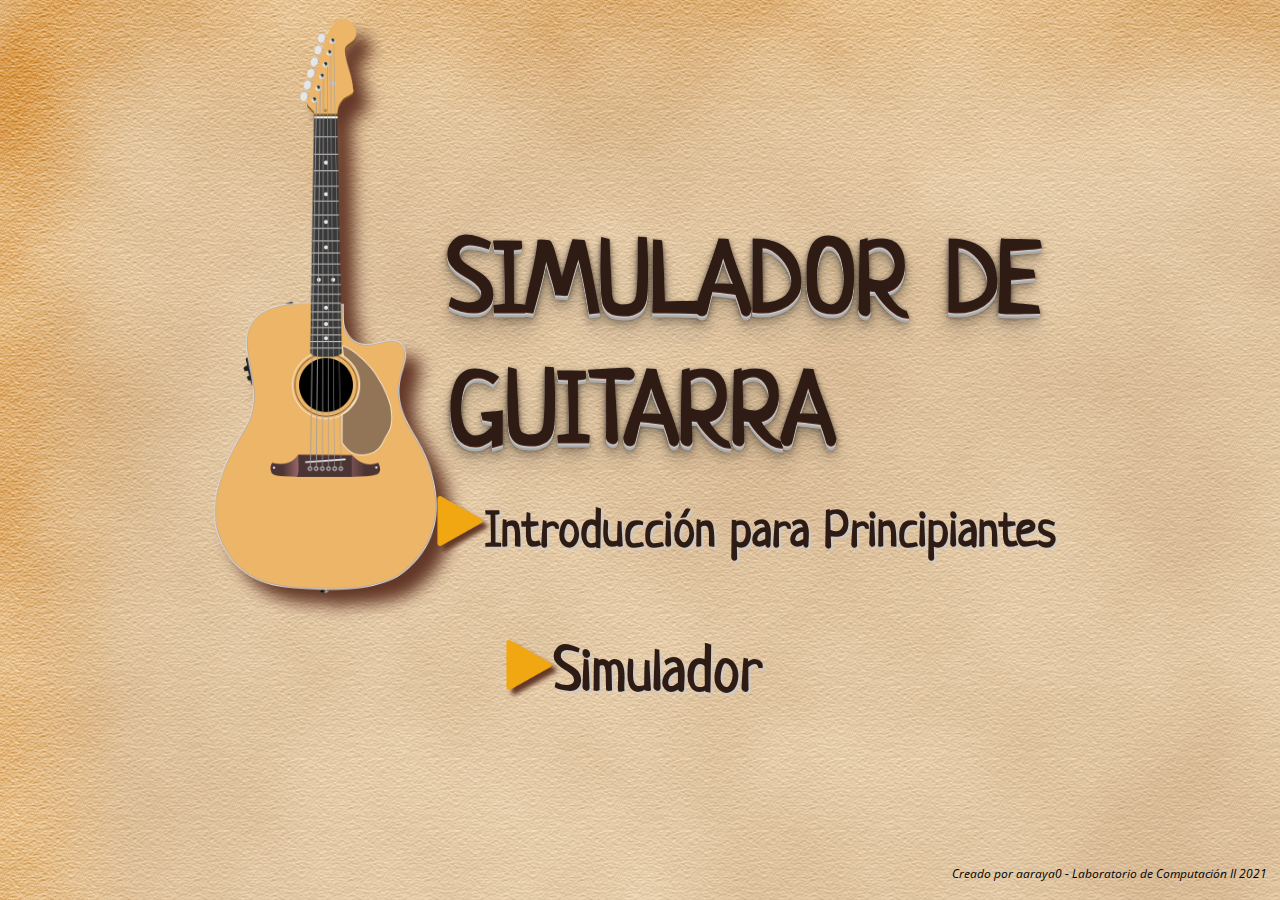
<file: index.html>
<!DOCTYPE html>
<html lang="es">
<head>
    <meta charset="UTF-8">
    <title>Simulador de Guitarra</title>
    <meta content="Agustina Araya" name="autor">
    <meta content="Simulación para el aprendizaje de acordes de guitarra" name="descripción">
    <meta content="Guitarra, Acordes, Cuerdas, Simulación, Notas" name="palabras-principales">
    <link rel="stylesheet" href="Estilo.css" type="text/css">
    <link rel="preconnect" href="https://fonts.gstatic.com">
    <link rel="preconnect" href="https://fonts.gstatic.com">
    <link href="https://fonts.googleapis.com/css2?family=Neucha&family=Open+Sans:wght@600&display=swap"
          rel="stylesheet">
    <link  rel="icon"   href="Imagenes/favicon.ico" type="image/vnd.microsoft.icon">

</head>
<body>
<header class="principal">
    <h1>SIMULADOR DE GUITARRA</h1>
</header>
<div class="container">
    <img id=guitarra src="Imagenes/guitarra-grande.png" alt="Guitarra vertical" onmouseover="Armonia()">
    <nav>
        <p>
            <a href="Introduccion.html">
                <button type="button" id="button_intro"><img src="Imagenes/play.png" class="play" alt="Botón play">Introducción
                    para Principiantes
                </button>
            </a>
        </p>
        <p>
            <a href="Simulador.html">
                <button type="button" id="button_simulador"><img src="Imagenes/play.png" class="play" alt="Botón play">Simulador
                </button>
            </a>
        </p>
    </nav>
</div>
<footer id="f2">Creado por aaraya0 - Laboratorio de Computación II 2021</footer>
</body>
</html>
</file>
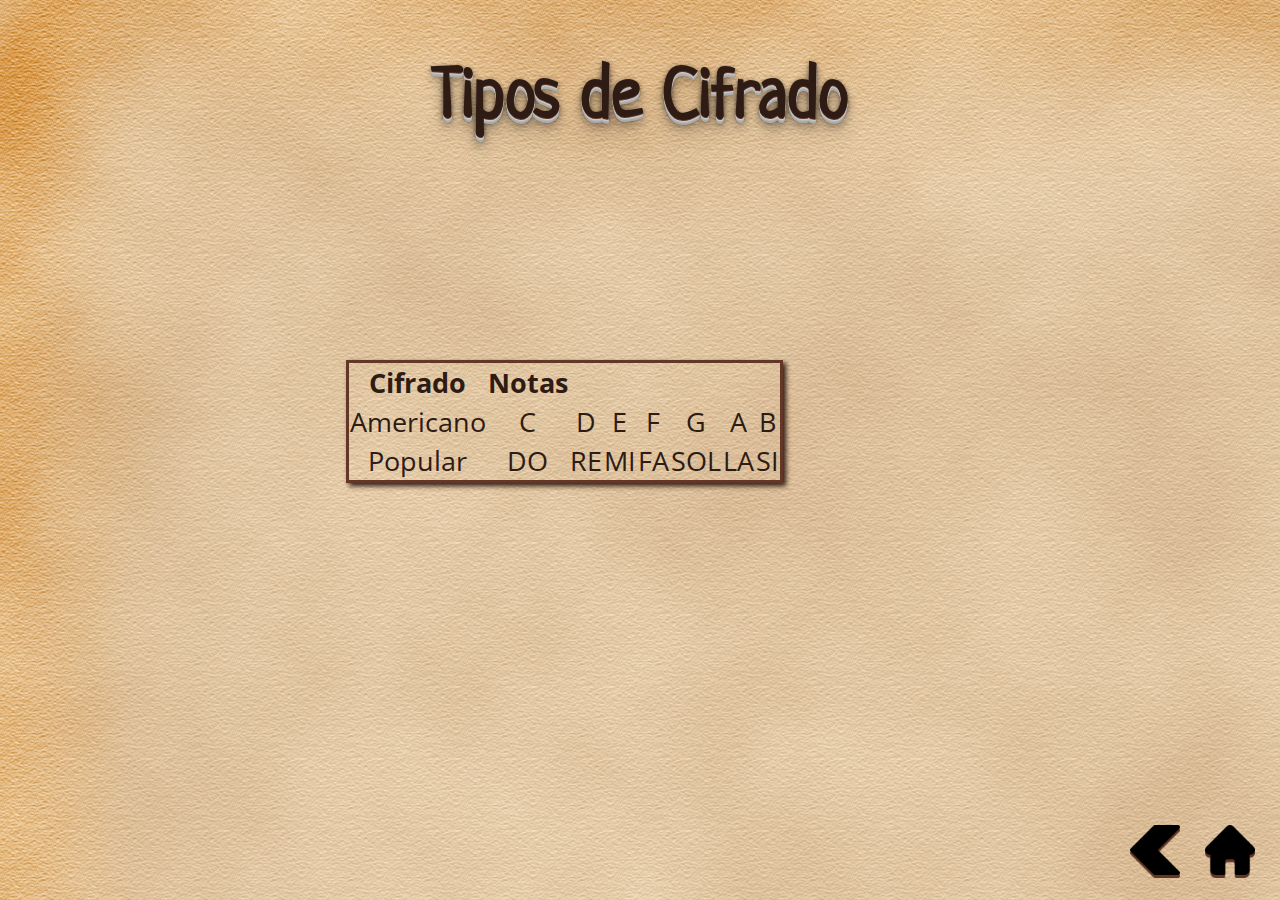
<file: Cifrado.html>
<!DOCTYPE html>
<html lang="es">
<head>
    <meta charset="UTF-8">
    <title>Simulador de Guitarra</title>
    <meta content="Agustina Araya" name="autor">
    <meta content="Simulacion para el aprendizaje de acordes de guitarra" name="descripcion">
    <meta content="Guitarra, Acordes, Cuerdas, Simulacion, Notas" name="palabras-principales">
    <link rel="stylesheet" href="Estilo.css" type="text/css">
    <link href="https://fonts.googleapis.com/css2?family=Neucha&family=Open+Sans:wght@600&display=swap" rel="stylesheet">
</head>
<body>
<header><h1>Tipos de Cifrado</h1></header>
<div class="tabla_cifrado">
    <table id="tabla">
        <thead>
        <tr id="tr">
            <th id="th">Cifrado</th>
            <th id="th2">Notas</th>
            <th id="th2"></th>
            <th id="th2"></th>
            <th id="th2"></th>
            <th id="th2"></th>
            <th id="th2"></th>
            <th id="th2"></th>

        </tr>
        </thead>
        <tbody>
        <tr id="tr">
            <td id="td">Americano</td>
            <td id="td"> C </td>
            <td id="td"> D </td>
            <td id="td"> E </td>
            <td id="td"> F </td>
            <td id="td"> G </td>
            <td id="td"> A </td>
            <td id="td"> B </td>
        </tr>
        <tr id="tr">
            <td id="td">Popular</td>
            <td id="td"> DO </td>
            <td id="td"> RE </td>
            <td id="td"> MI </td>
            <td id="td"> FA </td>
            <td id="td"> SOL </td>
            <td id="td"> LA </td>
            <td id="td"> SI </td>
        </tr>
        </tbody>
    </table>
</div>
    <nav class="footer">
        <a href="Introduccion.html" ><img src="Imagenes/back.png" id="back"></a>
        <a href="index.html" ><img src="Imagenes/home.png" id="home"></a>
    </nav>
</body>
</html>
</file>
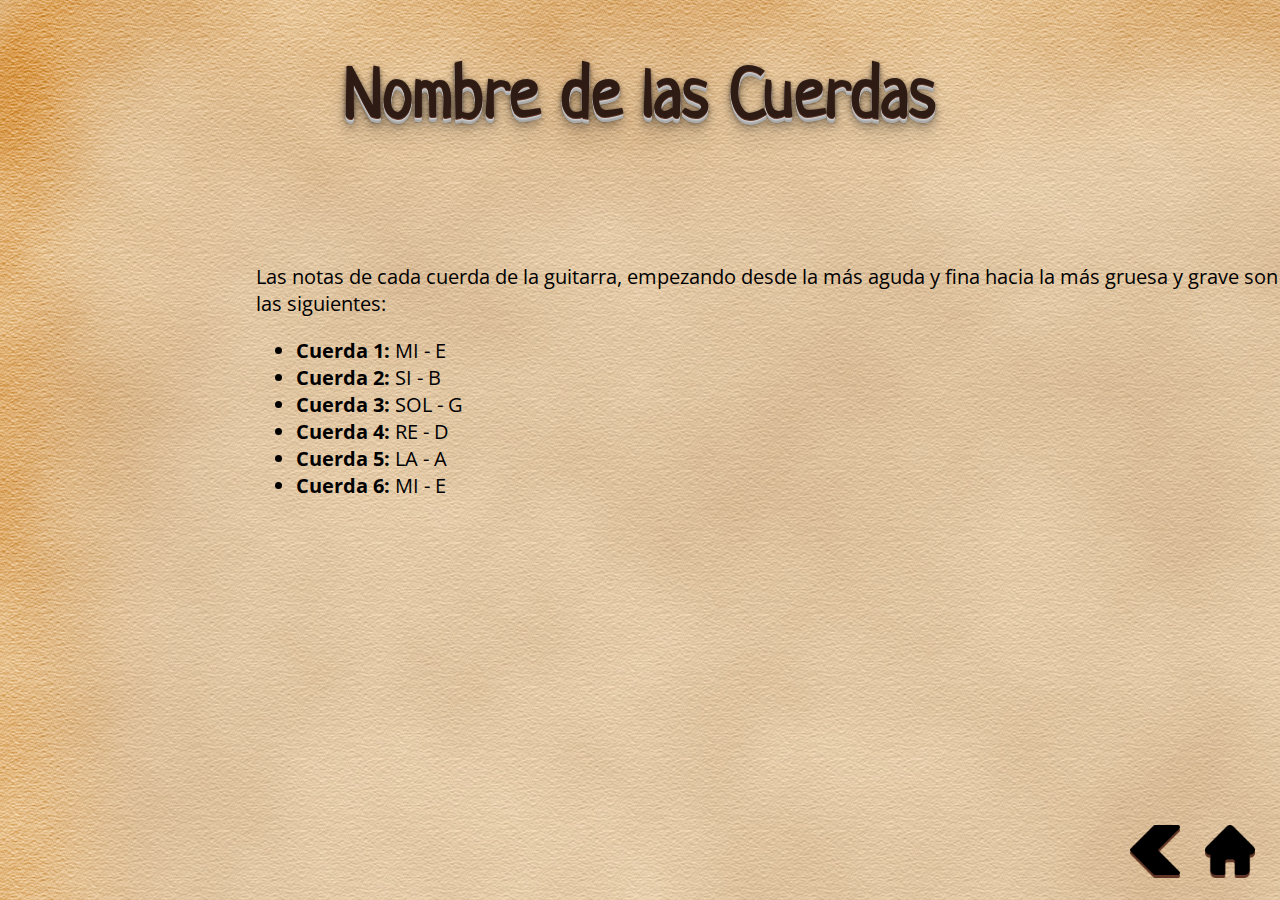
<file: Cuerdas.html>
<!DOCTYPE html>
<html lang="es">
<head>
  <meta charset="UTF-8">
  <title>Simulador de Guitarra</title>
  <meta content="Agustina Araya" name="autor">
  <meta content="Simulacion para el aprendizaje de acordes de guitarra" name="descripcion">
  <meta content="Guitarra, Acordes, Cuerdas, Simulacion, Notas" name="palabras-principales">
  <link rel="stylesheet" href="Estilo.css" type="text/css">
  <link href="https://fonts.googleapis.com/css2?family=Neucha&family=Open+Sans:wght@600&display=swap" rel="stylesheet">
</head>
<body>
<header><h1>Nombre de las Cuerdas</h1></header>
<div class="texto">
  <p>
    Las notas de cada cuerda de la guitarra, empezando desde la más aguda y fina hacia la más gruesa y grave son las siguientes:
  </p>
  <p>
  <ul>

    <li><b>Cuerda 1:</b> MI - E</li>
    <li><b>Cuerda 2:</b> SI - B</li>
    <li><b>Cuerda 3:</b> SOL - G</li>
    <li><b>Cuerda 4:</b> RE - D</li>
    <li><b>Cuerda 5:</b> LA - A</li>
    <li><b>Cuerda 6:</b> MI - E</li>

  </ul>
  </p>
</div>
<div>
  <!--Animacion-->
</div>
  <nav class="footer">
    <a href="Introduccion.html" ><img src="Imagenes/back.png" id="back"></a>
    <a href="index.html" ><img src="Imagenes/home.png" id="home"></a>
  </nav>
</body>
</html>
</file>
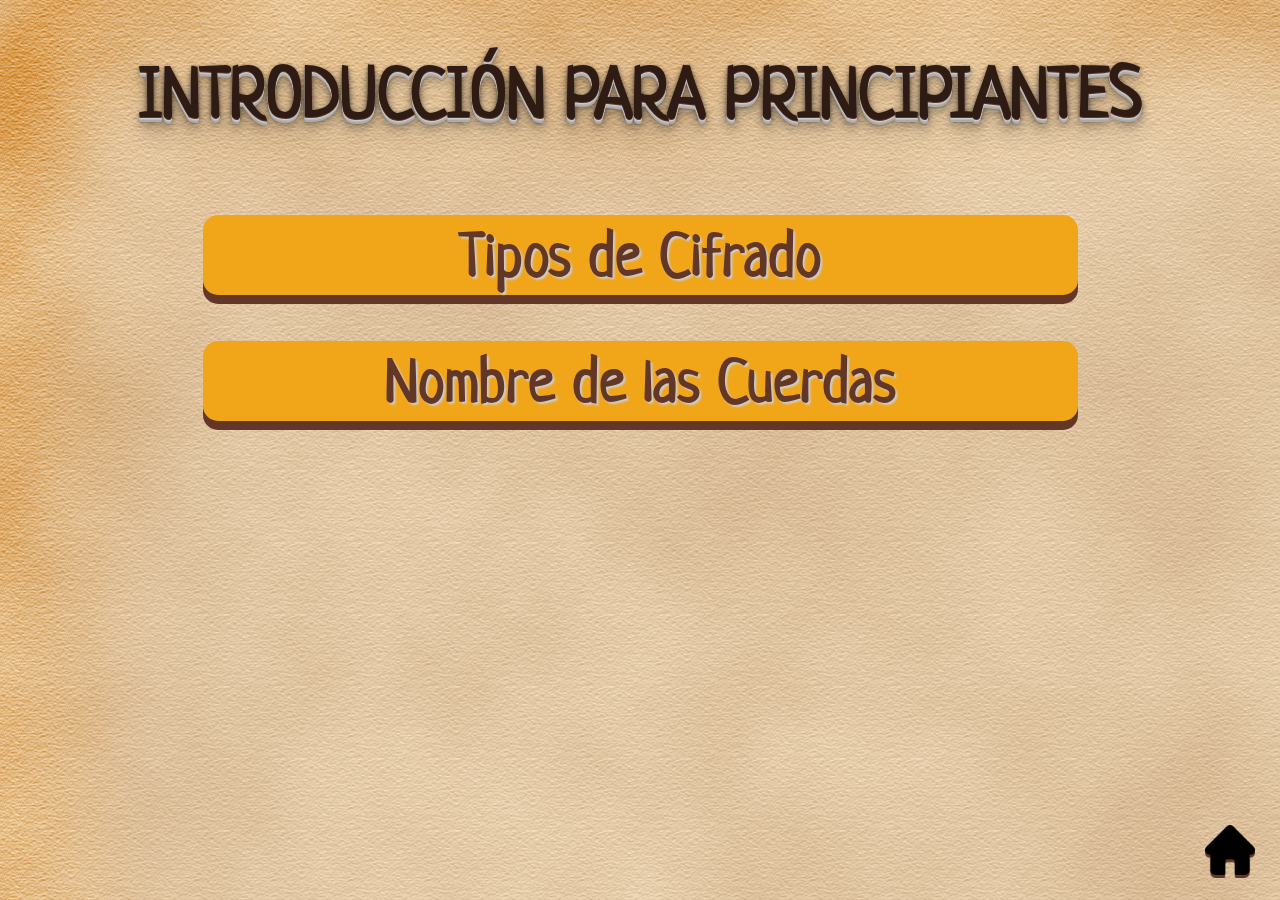
<file: Introduccion.html>
<!DOCTYPE html>
  <html lang="es">
  <head>
    <meta charset="UTF-8">
    <title>Simulador de Guitarra</title>
    <meta content="Agustina Araya" name="autor">
    <meta content="Simulacion para el aprendizaje de acordes de guitarra" name="descripcion">
    <meta content="Guitarra, Acordes, Cuerdas, Simulacion, Notas" name="palabras-principales">
    <link rel="stylesheet" href="Estilo.css" type="text/css">
    <link href="https://fonts.googleapis.com/css2?family=Neucha&family=Open+Sans:wght@600&display=swap" rel="stylesheet">
  </head>
  <body>
  <header><h1>INTRODUCCIÓN PARA PRINCIPIANTES</h1></header>
  <div class="container">
  <nav>
  <p>
    <a href="Cifrado.html" id="cifrado"><button type="button" id="button_cifrado">Tipos de Cifrado</button></a>
  </p>
  <p>
    <a href="Cuerdas.html" id="cuerdas"><button type="button" id="button_cuerdas">Nombre de las Cuerdas </button></a>
  </p>
  </nav>
  </div>
   <nav class="footer">
     <a href="index.html"><img src="Imagenes/home.png" id="home"></a>
   </nav>
  </body>
  </html>
</file>
<file: Estilo.css>
.principal {
        color: #2d1b14;
        font-family: 'Neucha', cursive;
        font-size: 50px;
        font-weight: bolder;
        text-align: left;
        position:absolute;
        left:35%;
        bottom: 40%;
        word-spacing: 10px;
        text-shadow: 0 1px 0 #633727, 0 2px 0 #ccc, 0 3px 0 #bbb, 0 4px 0 #aaa, 0 5px 0 #acacac, 0 6px 1px rgba(0, 0, 0, 0.1), 0 0 5px rgba(0, 0, 0, 0.1), 0 1px 3px rgba(0, 0, 0, 0.3), 0 3px 5px rgba(0, 0, 0, 0.2), 0 5px 10px rgba(0, 0, 0, 0.25), 0 10px 10px rgba(0, 0, 0, 0.2), 0 20px 20px rgba(0, 0, 0, 0.15);
    }

    header {
        color: #2d1b14;
        font-family: 'Neucha', cursive;
        font-size: 35px;
        font-weight: bold;
        text-align: center;
        text-shadow: 0 1px 0 #633727, 0 2px 0 #ccc, 0 3px 0 #bbb, 0 4px 0 #aaa, 0 5px 0 #acacac, 0 6px 1px rgba(0, 0, 0, 0.1), 0 0 5px rgba(0, 0, 0, 0.1), 0 1px 3px rgba(0, 0, 0, 0.3), 0 3px 5px rgba(0, 0, 0, 0.2), 0 5px 10px rgba(0, 0, 0, 0.25), 0 10px 10px rgba(0, 0, 0, 0.2), 0 20px 20px rgba(0, 0, 0, 0.15);

    }

    .texto {
        font-family: 'Open Sans', sans-serif;
        position: absolute;
        left: 20%;
        top: 27%;
        font-size: 20px;

    }

    #button_cifrado, #button_cuerdas {
        color: #633727;
        font-family: 'Neucha', cursive;
        font-weight: bold;
        text-shadow: 2px 2px 2px #ccc;
        border: none;
        background: #f1a519;
        font-size: 60px;
        box-shadow: 0 9px #633727;
        width: 70%;
        margin-top: 30px;
        position: relative;
        top: 80%;
        right: -15%;
        cursor: pointer;
        border-radius: 15px;
    }

    #button_cifrado:hover, #button_cuerdas:hover {
        background-color: #cb8b15;
    }

    #button_cifrado:active, #button_cuerdas:active {
        background-color: #cb8b15;
        box-shadow: 0 5px #666;
        transform: translateY(4px);
    }

    #guitarra {
        max-width: 45%;
        height: auto;
        filter: drop-shadow(15px 15px 8px #633727);
        position: absolute;
        left: 3%;
        top: 2%;


    }

    body {
        background-image: url("Imagenes/hoja.png");
        margin: 15px 15px 15px 15px;
        background-color: #eabe8b;
    }

    #button_intro {
        color: #2d1b14;
        font-family: 'Neucha', cursive;
        font-weight: bold;
        font-size: 50px;
        text-shadow: 2px 2px 2px #ccc;
        border: transparent;
        background: transparent;
        position: absolute;
        top: 55%;
        right: 17%;

    }

    #button_simulador {
        color: #2d1b14;
        font-family: 'Neucha', cursive;
        font-weight: bold;
        font-size: 60px;
        text-shadow: 2px 2px 2px #ccc;
        border: transparent;
        background: transparent;
        position: absolute;
        top: 70%;
        right: 40%;
    }

    #button_simulador:hover, #button_intro:hover {
        color: #cb8b15;
    }

    .play {
        max-width: 50px;
        filter: drop-shadow(5px 5px 2px #633727);

    }

    #button_intro:active, #button_simulador:active, #play {
        transform: translateY(4px);
    }

    #home {
        max-width: 50px;
        height: auto;
        filter: drop-shadow(0px 3px #633727);
        margin: 10px 10px 10px 10px;
        position: absolute;
        right: 15px;
        bottom: 15px;
        cursor: pointer;
    }
    #home2 {
        max-width: 50px;
        height: auto;
        filter: drop-shadow(0px 3px #633727);
        margin: 10px 10px 10px 10px;
        position: absolute;
        right: 15px;
        top: 20px;
        cursor: pointer;
    }

    #back {
        max-width: 50px;
        height: auto;
        filter: drop-shadow(0px 3px #633727);
        margin: 10px 10px 10px 10px;
        position: absolute;
        right: 90px;
        bottom: 15px;
        cursor: pointer;
    }


    #formulario {
        font-family: 'Open Sans', sans-serif;
        text-align: center;
        font-size: 25px;
        margin-top: -1%;
    }

    #opciones, #notamusical {
        font-family: 'Open Sans', sans-serif;
        font-size: 15px;
        font-style: italic;
    }

    #instruccion {
        font-size: 15px;
    }

    #play_button {
        color: white;
        font-family: 'Neucha', cursive;
        text-shadow: 1px 1px 1px #633727;
        border: none;
        background: #f1a519;
        font-size: 40px;
        margin-top: -5%;
        box-shadow: 0 7px #633727;
        cursor: pointer;
        border-radius: 10px;

    }

    #tabla, .tr, .td, .th, .td2 {
        color: #2d1b14;
        border: 3px solid #633727;
        border-collapse: collapse;
        text-align: center;
        font-size: 27px;
        font-family: 'Open Sans', sans-serif;
        padding: 10px;

    }

    .tabla_cifrado {
        position: absolute;
        top: 40%;
        left: 27%;
        box-shadow: 3px 3px 5px #2d1b14;

    }

    .th {
        font-family: 'Neucha', cursive;
        text-shadow: 1px 1px 2px #633727;
        background-color: #f1a519;
        letter-spacing: 3px;
    }

    .td2 {
        text-shadow: 1px 1px 2px #633727;
    }

    .animacion {
        position: absolute;
        top: 31%;
        right: 23%;
        max-width: 250px;
        box-shadow: 4px 4px 8px #2d1b14;
    }

    #play_button:hover {
        background-color: #cb8b15;
    }

    #play_button:active {
        background-color: #cb8b15;
        box-shadow: 0 5px #666;
        transform: translateY(4px);
    }

    #home:active, #back:active, #home2:active {
        filter: drop-shadow(0 3px #000000);
        transform: translateY(4px);
    }

    #caption {
        font-size: 12px;
        font-style: italic;
        font-family: 'Open Sans', sans-serif;
        color: #2d1b14;
    }
    .foot {
        position: absolute;
        bottom:2%;
        left: 1%;
        font-family: 'Open Sans', sans-serif;
        font-style: italic;
        font-size: 12px;
    }
    #f2 {
        position: absolute;
        bottom:2%;
        right: 1%;
        font-family: 'Open Sans', sans-serif;
        font-style: italic;
        font-size: 12px;
    }

    #graf_guitarra {

        background-image:url("Imagenes/madera2.jpg");
        width:100%;
        height:200px;
        box-shadow:4px 4px 8px #2d1b14;
        z-index: 2;
        position: absolute;
        bottom: 5%;
        right: 0;

    }
    .notas {
        position: absolute;
        display: none;
        font-family: 'Neucha', cursive;
        margin-left: 5px;
        margin-top: -4%;
        font-size: 30px;
    }

    #reset_button {
        border: none;
        background: transparent;
        font-size: 25px;
        font-family: 'Neucha', cursive;
        filter: drop-shadow(0 1px #000000);
    }
    #reset_button:active{
        filter: drop-shadow(0 1.5px #000000);
        transform: translateY(2px);
    }
</file>
